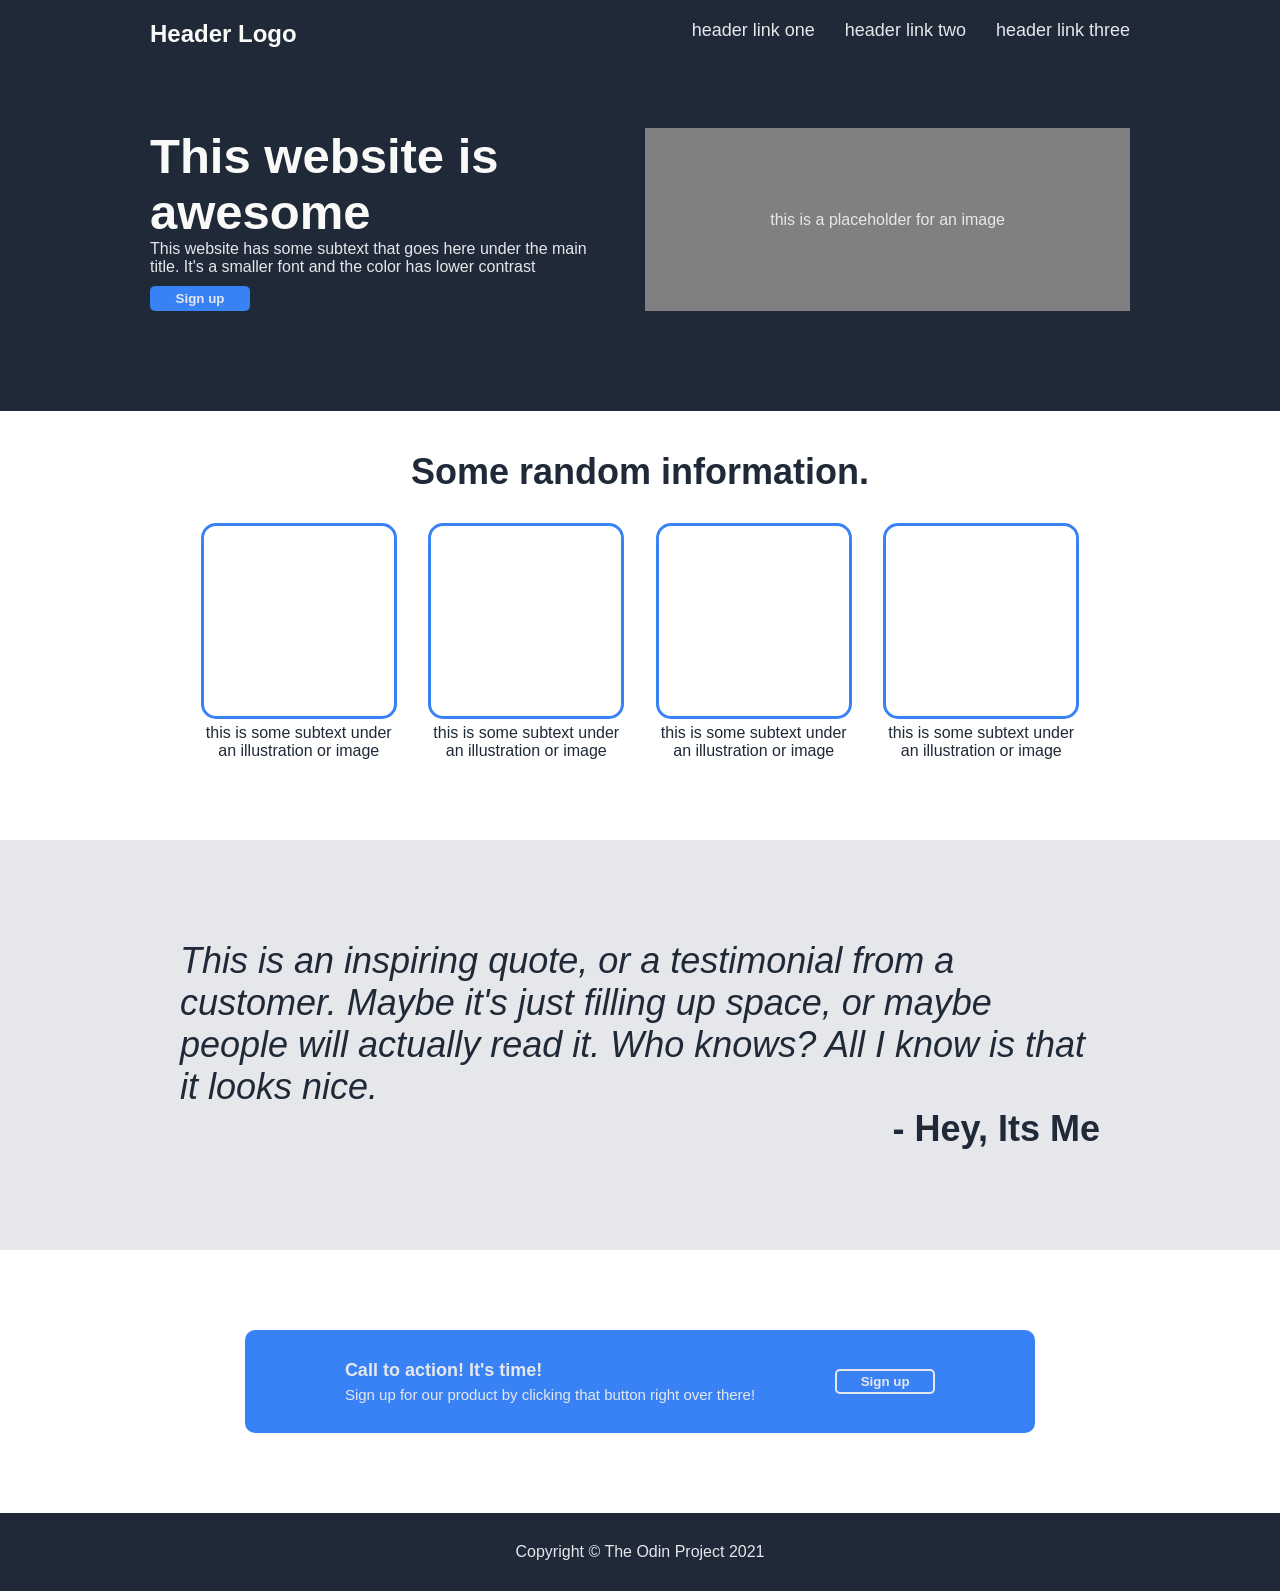
<file: index.html>
<!DOCTYPE html>
<html lang="en">
    <head>
        <meta charset="UTF-8">
        <meta name="viewport" content="width=device-width, initial-scale=1.0">
        <title>Landing Page</title>
        <link rel="stylesheet" href="landingpage.css">
    </head>
    <body style="margin:0;">
        <div class="section1">
            <div class="header">
                <div class="logo">Header Logo</div>
                <div class="links">
                    <div class="link1">header link one</div>
                    <div class="link2">header link two</div>
                    <div class="link3">header link three</div>
                </div>
            </div>
            <div class="signup">
                <div class="text">
                    <div class="title">This website is awesome</div>
                    <div class="text1">This website has some subtext that goes here under the main title. It's a smaller font and the color has lower contrast</div>
                    <button class="btn1">Sign up</button>
                </div>
                <div class="image">
                    <div class="placeholder">this is a placeholder for an image</div>
                </div>
            </div>
        </div>
        <div class="section2">
            <div class="text2">Some random information.</div>
            <div class="subtext">
                <div class="sub">
                    <div class="box box1"></div>
                    <div class="subtext1">this is some subtext under an illustration or image</div>
                </div>
                <div class="sub">
                    <div class="box box2"></div>
                    <div class="subtext1">this is some subtext under an illustration or image</div>
                </div>
                <div class="sub">
                    <div class="box box3"></div>
                    <div class="subtext1">this is some subtext under an illustration or image</div>
                </div>
                <div class="sub">
                    <div class="box box4"></div>
                    <div class="subtext1">this is some subtext under an illustration or image</div>
                </div>
            </div>
        </div>
        <div class="section3">
            <div class="testimonial">
                <em>This is an inspiring quote, or a testimonial from a customer.
                Maybe it's just filling up space, or maybe people will actually read it. 
                Who knows? All I know is that it looks nice.</em>
                <div class="user">- Hey, Its Me</div>
            </div>
        </div>
        <div class="section4">
            <div class="bluebox">
                <div class="text3">
                    <div class="action">Call to action! It's time!</div>
                    <div class="signuptext">Sign up for our product by clicking that button right over there!</div>
                </div>
                <button class="btn2">Sign up</button>
            </div>
        </div>
        <div class="footer">
            <div class="copyright">Copyright &copy; The Odin Project 2021</div>
        </div>
    </body>
</html>
</file>
<file: landingpage.css>
body {
    font-family: sans-serif;
}

.section1 {
    background-color: #1F2937;

    display: flex;
    flex-direction: column;
    padding: 20px 150px 100px 150px;
}

.header {
    display: flex;
    justify-content: space-between;
}

.logo {
    font-size: 24px;
    color: #F9FAF8;
    font-weight: bold;
}

.links {
    display: flex;
    gap: 30px;
    font-size: 18px;
    color: #E5E7EB;
}

.signup {
    display: flex;
    gap: 50px;
    padding-top: 80px;
}

.text {
    color: #E5E7EB;
}

.title {
    font-size: 49px;
    font-weight: bolder;
    color: #F9FAF8;
}

.btn1 {
    width: 100px;
    height: 25px;
    border-radius: 5px;
    border: none;
    background-color: #3882F6;
    color: #E5E7EB;
    font-weight: 700;
    margin-top: 10px;
}

.image {
    background-color: grey;
    width: 900px;

    color: #E5E7EB;

    display: flex;
    justify-content: center;
    align-items: center;
}

.section2 {
    display:flex;
    flex-direction: column;
    align-items: center;
    padding: 40px 200px 80px 200px;
}

.text2 {
    font-size: 36px;
    font-weight: bolder;
    color: #1F2937;
    padding-bottom: 30px;
}

.subtext {
    display: flex;
    align-items: center;
    gap: 30px;
}

.sub {
    display: flex;
    flex-direction: column;
    align-items: center;
}

.subtext1 {
    text-align: center;
    padding-top: 5px;
    color: #1F2937;
}

.box {
    border: 3px solid #3882F6;
    border-radius: 15px;
    width: 190px;
    height: 190px;
}

.section3 {
    background-color: #E5E7EB;
    display: flex;
    align-items: center;
    justify-content: center;
    padding: 100px 180px 100px 180px;

    font-size: 36px;
    font-weight: 200;
    color: #1F2937;
}

.user {
    display: flex;
    justify-content: flex-end;
    font-weight: 700;
}

.section4 {
    padding: 80px 150px 80px 150px;
    display: flex;
    align-items: center;
    justify-content: center;
}

.bluebox {
    background-color: #3882F6;
    padding: 30px 100px 30px 100px;
    display: flex;
    gap: 80px;
    align-items: center;
    border-radius: 10px;

    font-size: 15px;
    color: #E5E7EB;
}

.action {
    font-weight: bolder;
    font-size: 18px;
    padding-bottom: 5px;
}

.btn2 {
    width: 100px;
    height: 25px;
    border-radius: 5px;
    border: 2px solid #E5E7EB;
    background-color: #3882F6;
    color: #E5E7EB;
    font-weight: 700;
}

.footer {
    background-color: #1F2937;
    color: #E5E7EB;
    padding: 30px 0 30px 0;

    display: flex;
    align-items: center;
    justify-content: center;
}
</file>
